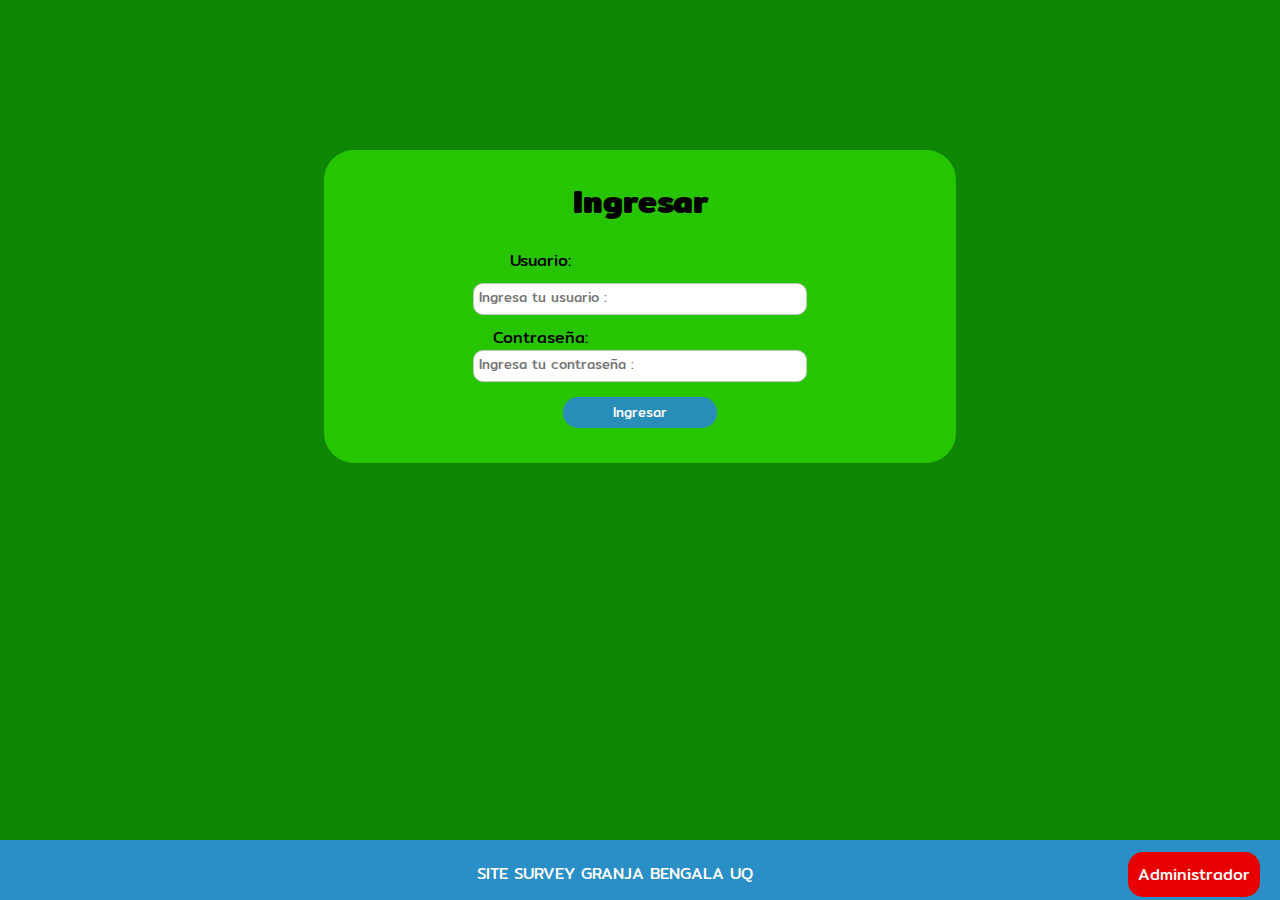
<file: inicio.html>
<!DOCTYPE html>
<html lang="en">

<head>
    <meta charset="UTF-8">
    <title>Ingresar</title>
    <link rel="icon" href="sitesurvey.png">
    <link href="https://fonts.googleapis.com/css2?family=Mitr&display=swap" rel="stylesheet">
    <style>
        body {
            background-color: #0e8503;
        }

        .content {
            width: 50%;
            margin: 0 auto;
            background-color: rgb(39, 197, 0);
            border-radius: 30px;
            border: transparent;
            font-family: "Mitr", sans-serif;
            text-align: center;
            margin-top: 150px;
            padding-top: 5px;
            padding-bottom: 20px;
        }

        .content label {
            margin-right: 200px;
        }

        input[type="text"] {
            font-family: "Mitr", sans-serif;
            border: 1px solid rgb(199, 198, 198);
            border-radius: 10px;
            margin: 10px auto;
            padding: 3px 150px 6px 5px;
        }

        input[type="password"] {
            font-family: "Mitr", sans-serif;
            border: 1px solid rgb(199, 198, 198);
            border-radius: 10px;
            margin: 0 auto;
            padding: 3px 150px 6px 5px;
        }

        input[type="submit"] {
            border-collapse: collapse;
            border: transparent;
            border-radius: 15px;
            font-family: "Mitr", sans-serif;
            color: white;
            margin: 15px auto;
            padding: 5px 50px 5px 50px;
            background-color: #298dba;
            transition: 0.5s;
        }

        input[type="submit"]:hover {
            color: rgb(255, 255, 255);
            background-color: #a5a5a5;
        }

        .footer {
            position: absolute;
            left: 0px;
            right: 0px;
            bottom: 0px;
            width: 100%;
            height: 50px;
            color: white;
            font-family: "Mitr", sans-serif;
            padding-top: 5px;
            padding-bottom: 5px;
            background-color: #2b8fc7;
        }

        .footer p {
            text-align: center;
            margin-right: 50px;
            position: relative;
        }

        .button {
            position: relative;
            margin-top: -50px;
            margin-right: 20px;
            float: right;
            text-decoration: none;
            border: transparent;
            border-radius: 15px;
            background-color: #e60000;
            padding: 10px 10px 10px 10px;
            color: white;
            transition: 0.5s;
        }

        .button:hover {
            background-color: #D9ddd4;
            color: red;
        }
    </style>
</head>

<body>
    <div class="content">
        <h1>Ingresar</h1>
        <form action="./usuario/login.php" method="POST">
            <label for="username">Usuario: </label>
            <br>
            <input type="text" name="username" placeholder="Ingresa tu usuario :" required>
            <br>
            <label for="pass">Contraseña: </label>
            <br>
            <input type="password" name="password" placeholder="Ingresa tu contraseña :" required>
            <br>
            <input type="submit" value="Ingresar">

        </form>

    </div>
    <div class="footer">
        <p>SITE SURVEY GRANJA BENGALA UQ</p>
        <a class="button" href="./admin/admin.html" role="button">Administrador</a>
    </div>
</body>

</html>
</file>
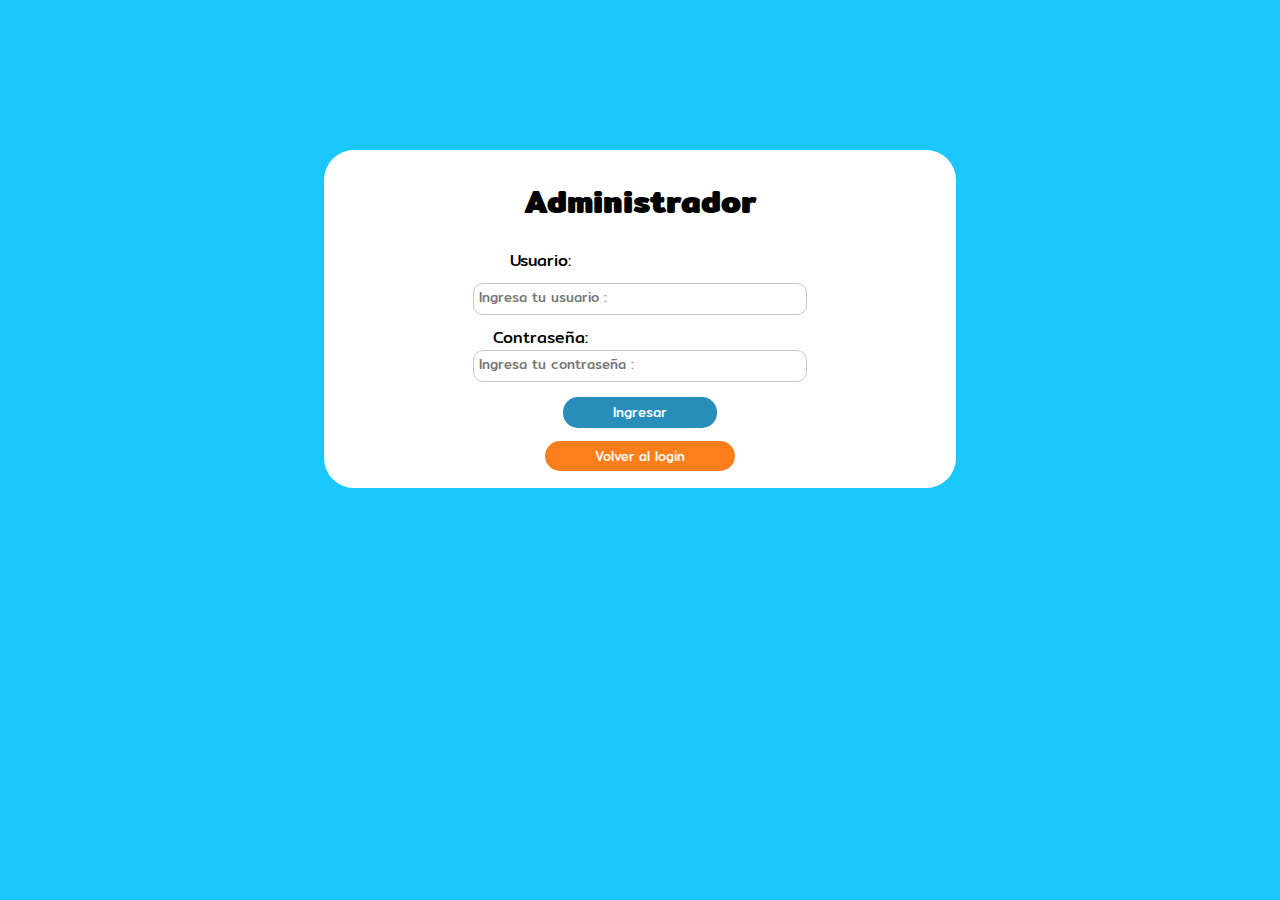
<file: admin/admin.html>
<!DOCTYPE html>
<html lang="en">
<head>
    <meta charset="UTF-8">
    <meta name="viewport" content="width=device-width, initial-scale=1.0">
    <title>Ingresar</title>
    <link rel="icon" href="faviconconfiguroweb.png">
    <link href="https://fonts.googleapis.com/css2?family=Mitr&display=swap" rel="stylesheet">
    <style>
        body {
            background-color: #1bc8fd;
        }

        .content{
            width: 50%;
            margin: 0 auto;
            background-color: white;
            border-radius: 30px;
            border: transparent;
            font-family: "Mitr", sans-serif;
            text-align: center;
            margin-top: 150px;
            padding-top: 5px;
            padding-bottom: 20px;
        }
        .content label{
            margin-right: 200px;
        }

        input[type="text"] {
            font-family: "Mitr", sans-serif;
            border: 1px solid rgb(199, 198, 198);
            border-radius: 10px;
            margin: 10px auto;
            padding: 3px 150px 6px 5px;
        }

        input[type="password"] {
            font-family: "Mitr", sans-serif;
            border: 1px solid rgb(199, 198, 198);
            border-radius: 10px;
            margin: 0 auto;
            padding: 3px 150px 6px 5px;
        }

        input[type="submit"] {
            border-collapse: collapse;
            border: transparent;
            border-radius: 15px;
            font-family: "Mitr", sans-serif;
            color: white;
            margin: 15px auto;
            padding: 5px 50px 5px 50px;
            background-color: #298dba;
            transition: 0.5s;
        }
        input[type="submit"]:hover {
            color: rgb(255, 255, 255);
            background-color: #fd7e1b;
        }
        .returnlogin{
            text-decoration: none;
            font-size: 13px;
            border-collapse: collapse;
            border: transparent;
            border-radius: 15px;
            font-family: "Mitr", sans-serif;
            color: rgb(255, 255, 255);
            margin: 15px;
            padding: 5px 50px 5px 50px;
            background-color: #fd7e1b;
            transition: 0.5s;
        }
        .returnlogin:hover{
            text-decoration: none;
            color: white;
<<<<<<< Updated upstream
            background-color: #298dba;
=======
            background-color: #25414b;
            
>>>>>>> Stashed changes
        }
    </style>
</head>
<body>
    <div class = "content">
        <h1>Administrador</h1>
        <form action="../admin/admin.php" method="POST">
            <label for="username">Usuario: </label>
            <br>
            <input type="text" name="username" placeholder="Ingresa tu usuario :" required>
            <br>
            <label for="pass">Contraseña: </label>
            <br>
            <input type="password" name="password" placeholder="Ingresa tu contraseña :" required>
            <br>
            <input type="submit" value="Ingresar">
        </form>
        <a name="" id="" class="returnlogin" href="../inicio.html" role="button">Volver al login</a>
    </div>
    
</body>
</html>
</file>
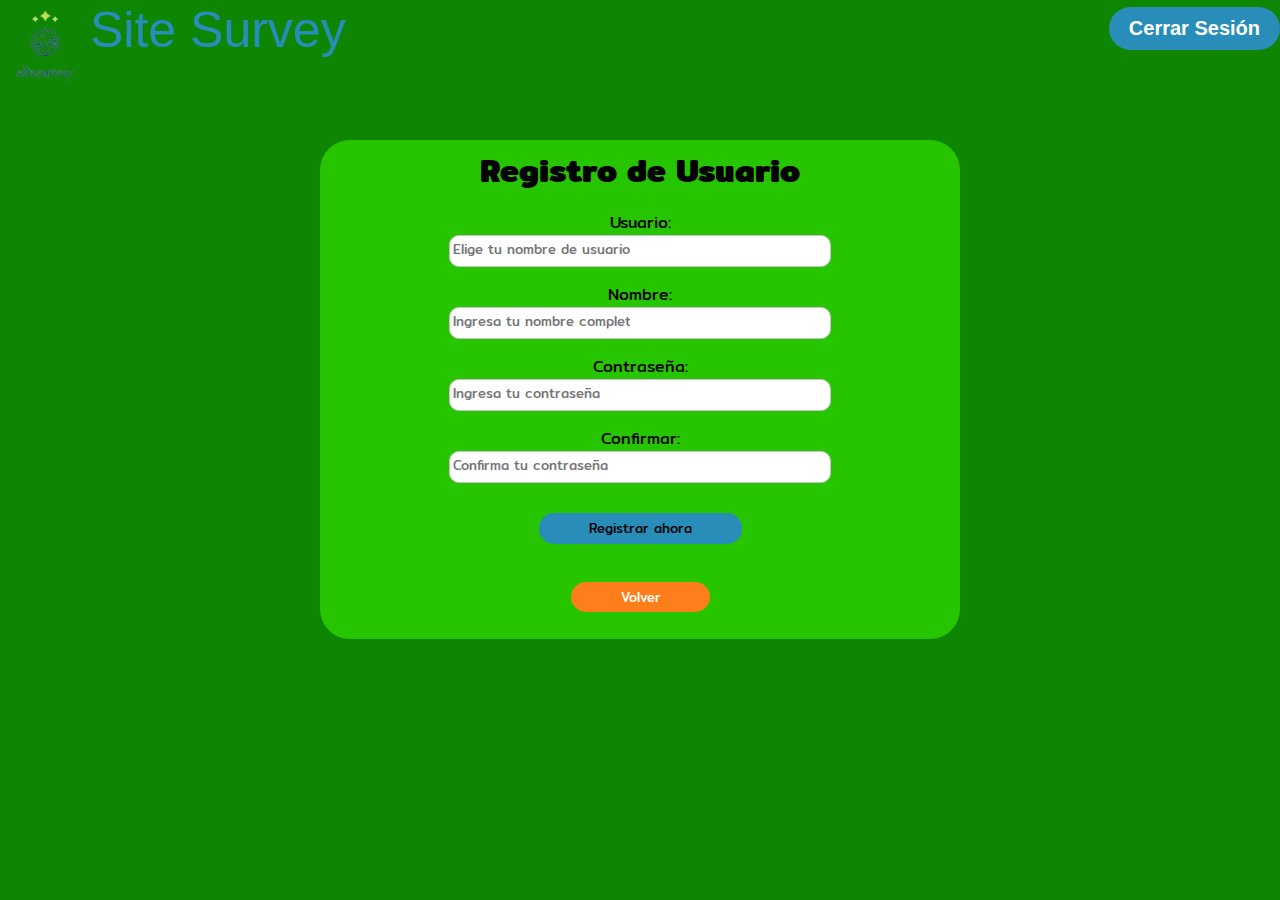
<file: main/member.html>
<!DOCTYPE html>
<html lang="en">

<head>
  <meta charset="UTF-8">
  <meta name="viewport" content="width=device-width, initial-scale=1.0">
  <title>Página de Registro</title>
  <link rel="icon" href="../faviconconfiguroweb.png">
  <link href="https://fonts.googleapis.com/css2?family=Mitr&display=swap" rel="stylesheet">
  <style>
    body {
      font-family: Arial, Helvetica, sans-serif;
      background-color: #0e8503;
    }

    .container {
      width: 50%;
      margin: 0 auto;
      background-color: rgb(39, 197, 0);
      border-radius: 30px;
      border: transparent;
      font-family: "Mitr", sans-serif;
      text-align: center;
      margin-top: 50px;
      padding-top: 5px;
      padding-bottom: 30px;
    }

    h1 {
      text-align: center;
    }

    .form-group {
      margin: 15px auto;
      padding: 15px auto;
    }

    input[type="text"] {
      border: 1px solid rgb(199, 198, 198);
      border-radius: 10px;
      margin: auto;
      padding: 3px 200px 6px 3px;
    }

    input[type="password"] {
      border: 1px solid rgb(199, 198, 198);
      border-radius: 10px;
      margin: auto;
      padding: 3px 200px 6px 3px;
    }

    button[type="submit"] {
      border-collapse: collapse;
      border: transparent;
      border-radius: 15px;
      font-family: "Mitr", sans-serif;
      color: black;
      margin: 15px auto;
      padding: 5px 50px 5px 50px;
      background-color: #298dba;
      transition: 0.5s;
    }

    button[type="submit"]:hover {
      color: rgb(255, 255, 255);
      background-color: #a5a5a5;
    }

    .returnlogin {
      text-decoration: none;
      font-size: 13px;
      border-collapse: collapse;
      border: transparent;
      border-radius: 15px;
      color: white;
      margin: auto;
      ;
      padding: 5px 50px 5px 50px;
      background-color: #fd7e1b;
      transition: 0.5s;
    }

    .form-control {
      font-family: "Mitr", sans-serif;
    }

    .returnlogin:hover {
      background-color: #a5a5a5;
      color: white;
    }

    .footer {
      position: absolute;
      left: 0px;
      right: 0px;
      bottom: 0px;
      width: 100%;
      height: 50px;
      color: white;
      font-family: "Mitr", sans-serif;
      padding-top: 5px;
      padding-bottom: 5px;
      background-color: #298dba;
    }

    .footer p {
      text-align: center;
      margin-right: 50px;
      position: relative;
    }

    * {
        margin: 0;
        padding: 0;
    }

    header {
        width: 100%;
        overflow: hidden;

        margin-bottom: 20px;
    }


    header .logo {
        color: #298dba;
        font-size: 50px;
        line-height: 60px;
        float: left;
    }

    header nav {
        float: right;
        line-height: 60px;
    }

    header nav a {
        display: inline-block;
        background: #298dba;
        border-radius: 50px;
        color: #fff;
        text-decoration: none;
        padding: 10px 20px;
        line-height: normal;
        font-size: 20px;
        font-weight: bold;
        -webkit-transition: all 500ms ease;
        -o-transition: all 500ms ease;
        transition: all 500ms ease;
    }

    header nav a:hover {
        background: #20749B;
        border-radius: 50px;
    }
  </style>
</head>

<body>
  <header>
    <IMG SRC="../imagenes/sitesurvey.png" ALIGN=LEFT WIDTH=90 HEIGHT=90>
      <div class="logo">Site Survey</div>
      <nav>
          <a name="" id="" class="button-logout" href="../logout.php" role="button">Cerrar Sesión</a>
      </nav>
</header>
  <div class="container">
    <form action="../main/add.php" method="post">
      <div class="section">
        <h1>Registro de Usuario</h1>
      </div>
      <div class="form-group">
        <label for="exampleInputEmail1">Usuario:</label>
        <br>
        <input type="text" class="form-control" name="username" placeholder="Elige tu nombre de usuario" required />
      </div>
      <div class="form-group">
        <label for="exampleInputEmail1">Nombre:</label>
        <br>
        <input type="text" class="form-control" name="name" placeholder="Ingresa tu nombre completo" required />
      </div>
      <div class="form-group">
        <label for="exampleInputPassword1">Contraseña:</label>
        <br>
        <input type="password" class="form-control" name="password" placeholder="Ingresa tu contraseña" required />
      </div>
      <div class="form-group">
        <label for="exampleInputPassword1">Confirmar:</label>
        <br>
        <input type="password" class="form-control" name="cfpassword" placeholder="Confirma tu contraseña" required />
      </div>
      <div class="form-button">
        <button type="submit" class="btn btn-success">Registrar ahora</button>
      </div>
    </form>
    <br>
    <div class="form-button">
      <a class="returnlogin" href="../admin/list.php" role="button">Volver</a>
    </div>
  </div>
  </form>
  </div>
</body>

</html>
</file>
